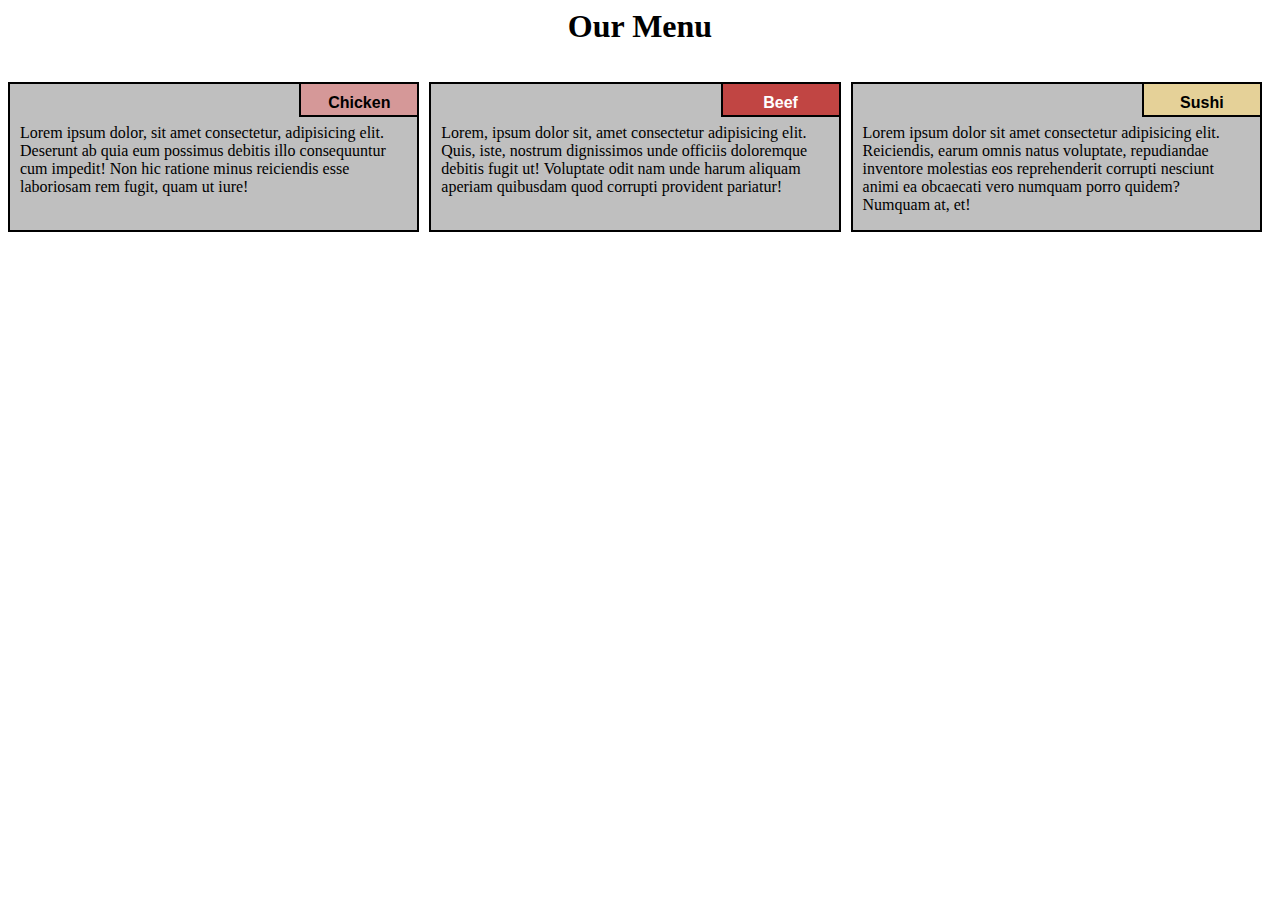
<file: index.html>
<html lang="en">
<head>
	<meta charset="UTF-8">
	<meta name="viewport" content="width=device-width, initial-scale=1.0">
	 <link rel="stylesheet" href="style.css">
	<title>Responsive Layout</title>



</head>
<body>
	<div class="row">
	<h1>Our Menu</h1>
  <div class="col-lg-4 col-md-6 col-sm-12" id="container">
    <p>Lorem ipsum dolor, sit amet consectetur, adipisicing elit. Deserunt ab quia eum possimus debitis illo consequuntur cum impedit! Non hic ratione minus reiciendis esse laboriosam rem fugit, quam ut iure!</p>
  	<p id="p1">Chicken</p>

  	</div>

  

  <div class="col-lg-4 col-md-6 col-sm-12" id="container"><p>Lorem, ipsum dolor sit, amet consectetur adipisicing elit. Quis, iste, nostrum dignissimos unde officiis doloremque debitis fugit ut! Voluptate odit nam unde harum aliquam aperiam quibusdam quod corrupti provident pariatur!</p>

  	<p id="p2">Beef</p>

  </div>

  <div class="col-lg-4 col-md-12 col-sm-12" id="container"><p>Lorem ipsum dolor sit amet consectetur adipisicing elit. Reiciendis, earum omnis natus voluptate, repudiandae inventore molestias eos reprehenderit corrupti nesciunt animi ea obcaecati vero numquam porro quidem? Numquam at, et!</p>

  	<p  id="p3">Sushi</p>

  </div>

	</div>	

</body>
</html>
</file>
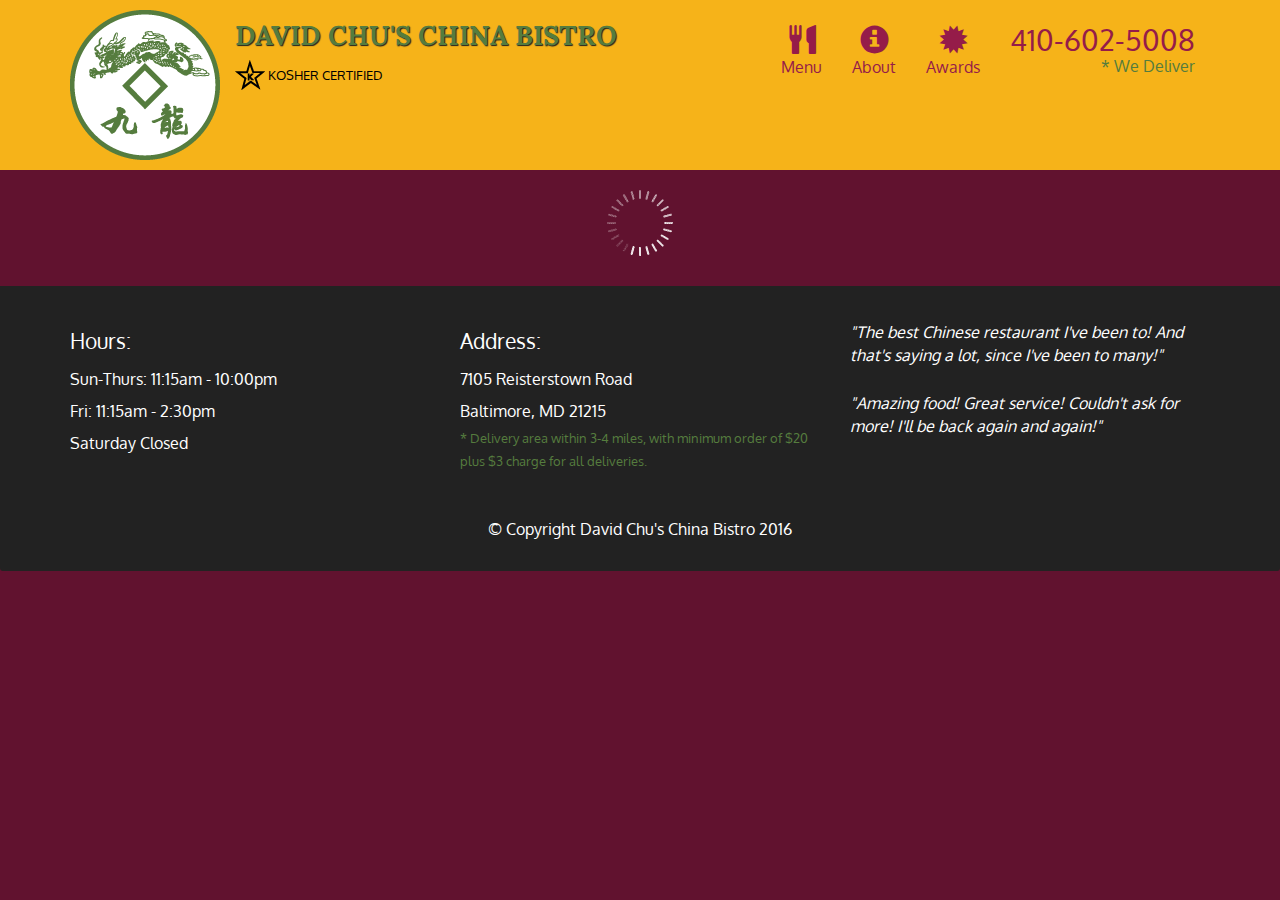
<file: module-5/index.html>
<!doctype html>
<html lang="en">
  <head>
    <meta charset="utf-8">
    <meta http-equiv="X-UA-Compatible" content="IE=edge">
    <meta name="viewport" content="width=device-width, initial-scale=1">
    <title>David Chu's China Bistro</title>
    <link rel="stylesheet" href="../module-5/css/bootstrap.min.css">
    <link rel="stylesheet" href="../module-5/css/styles.css">
    <link href='https://fonts.googleapis.com/css?family=Oxygen:400,300,700' rel='stylesheet' type='text/css'>
    <link href='https://fonts.googleapis.com/css?family=Lora' rel='stylesheet' type='text/css'>
  </head>
<body>
  <header>
    <nav id="header-nav" class="navbar navbar-default">
      <div class="container">
        <div class="navbar-header">
          <a href="index.html" class="pull-left visible-md visible-lg">
            <div id="logo-img" alt="Logo image"></div>
          </a>

          <div class="navbar-brand">
            <a href="index.html"><h1>David Chu's China Bistro</h1></a>
            <p>
              <img src="images/star-k-logo.png" alt="Kosher certification">
              <span>Kosher Certified</span>
            </p>
          </div>

          <button id="navbarToggle" type="button" class="navbar-toggle collapsed" data-toggle="collapse" data-target="#collapsable-nav" aria-expanded="false">
            <span class="sr-only">Toggle navigation</span>
            <span class="icon-bar"></span>
            <span class="icon-bar"></span>
            <span class="icon-bar"></span>
          </button>
        </div>
        
        <div id="collapsable-nav" class="collapse navbar-collapse">
           <ul id="nav-list" class="nav navbar-nav navbar-right">
            <li id="navHomeButton" class="visible-xs active">
              <a href="index.html">
                <span class="glyphicon glyphicon-home"></span> Home</a>
            </li>
            <li id="navMenuButton">
              <a href="#" onclick="$dc.loadMenuCategories();">
                <span class="glyphicon glyphicon-cutlery"></span><br class="hidden-xs"> Menu</a>
            </li>
            <li>
              <a href="#">
                <span class="glyphicon glyphicon-info-sign"></span><br class="hidden-xs"> About</a>
            </li>
            <li>
              <a href="#">
                <span class="glyphicon glyphicon-certificate"></span><br class="hidden-xs"> Awards</a>
            </li>
            <li id="phone" class="hidden-xs">
              <a href="tel:410-602-5008">
                <span>410-602-5008</span></a><div>* We Deliver</div>
            </li>
          </ul><!-- #nav-list -->
        </div><!-- .collapse .navbar-collapse -->
      </div><!-- .container -->
    </nav><!-- #header-nav -->
  </header>

  <div id="call-btn" class="visible-xs">
    <a class="btn" href="tel:410-602-5008">
    <span class="glyphicon glyphicon-earphone"></span>
    410-602-5008
    </a>
  </div>
  <div id="xs-deliver" class="text-center visible-xs">* We Deliver</div>

  <div id="main-content" class="container"></div>

  <footer class="panel-footer">
    <div class="container">
      <div class="row">
        <section id="hours" class="col-sm-4">
          <span>Hours:</span><br>
          Sun-Thurs: 11:15am - 10:00pm<br>
          Fri: 11:15am - 2:30pm<br>
          Saturday Closed
          <hr class="visible-xs">
        </section>
        <section id="address" class="col-sm-4">
          <span>Address:</span><br>
          7105 Reisterstown Road<br>
          Baltimore, MD 21215
          <p>* Delivery area within 3-4 miles, with minimum order of $20 plus $3 charge for all deliveries.</p>
          <hr class="visible-xs">
        </section>
        <section id="testimonials" class="col-sm-4">
          <p>"The best Chinese restaurant I've been to! And that's saying a lot, since I've been to many!"</p>
          <p>"Amazing food! Great service! Couldn't ask for more! I'll be back again and again!"</p>
        </section>
      </div>
      <div class="text-center">&copy; Copyright David Chu's China Bistro 2016</div>
    </div>
  </footer>

  <!-- jQuery (Bootstrap JS plugins depend on it) -->
  <!-- <script src="js/jquery-2.1.4.min.js"></script> -->
  <!-- <script src="../module-5/js/bootstrap.min.js"></script>
  <script src="../module-5/js/ajax-utils.js"></script>
  <script src="../module-5/js/script.js"></script> -->
  <script src="js/jquery-2.1.4.min.js"></script>
  <script src="js/bootstrap.min.js"></script>
  <script src="js/ajax-utils.js"></script>
  <script src="js/script.js"></script>
</body>
</html>
</file>
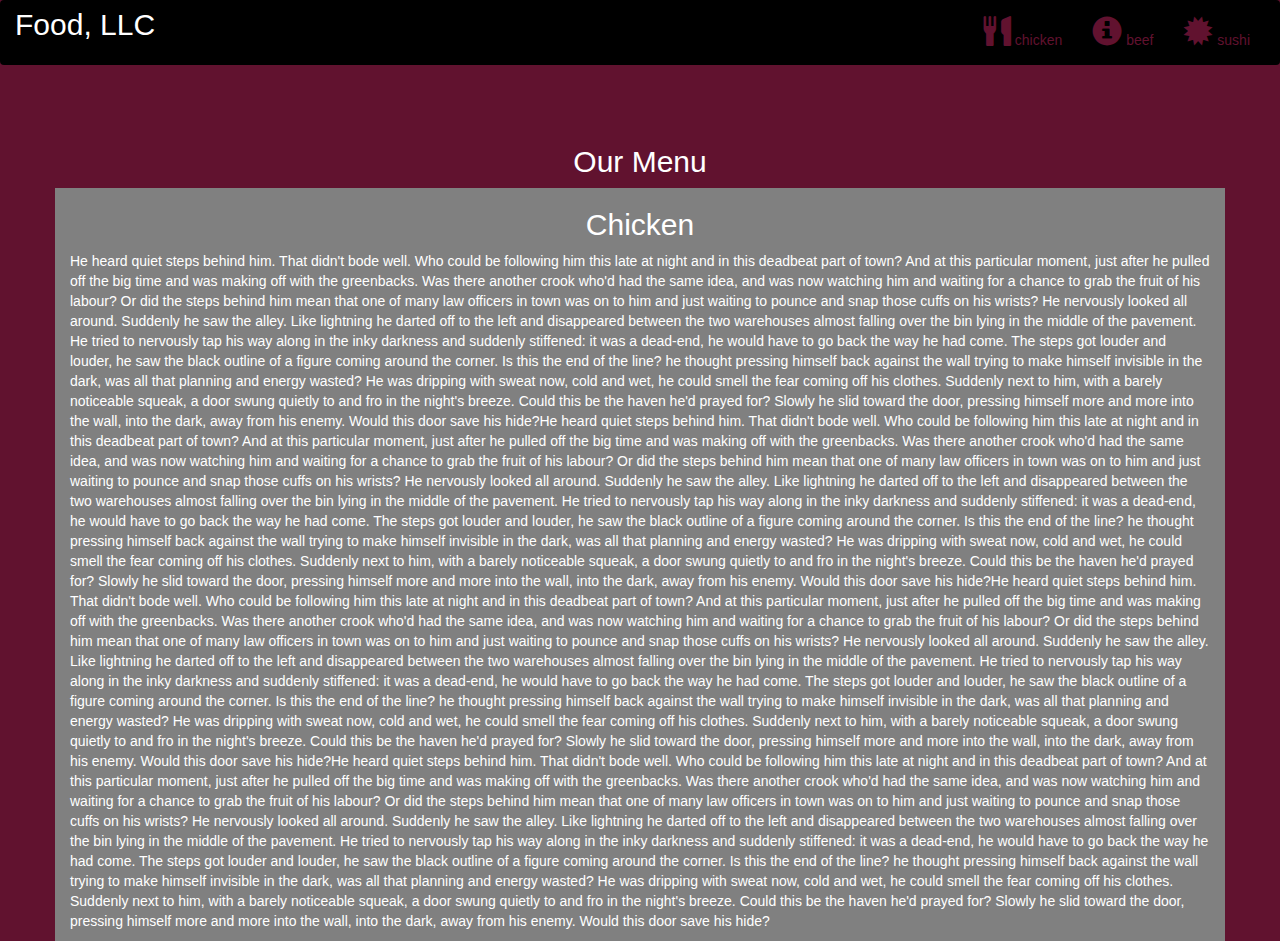
<file: index3.html>
<!DOCTYPE html>
<html lang="en">
<head>
  <title>Bootstrap Example</title>
  <meta charset="utf-8">
  <meta name="viewport" content="width=device-width, initial-scale=1">
  <link rel="stylesheet" href="https://maxcdn.bootstrapcdn.com/bootstrap/3.4.1/css/bootstrap.min.css">
  <link rel="stylesheet" type="text/css" href="style3.css">
  <script src="https://ajax.googleapis.com/ajax/libs/jquery/3.5.1/jquery.min.js"></script>
  <script src="https://maxcdn.bootstrapcdn.com/bootstrap/3.4.1/js/bootstrap.min.js"></script>
</head>
<body>

<nav class="navbar navbar-inverse">
  <div class="container-fluid">
    <div class="navbar-header">
      <button type="button" class="navbar-toggle" data-toggle="collapse" data-target="#myNavbar">
        <span class="icon-bar"></span>
        <span class="icon-bar"></span>
        <span class="icon-bar"></span>                        
      </button>
      <a class="navbar-brand" href="#" >Food, LLC</a>
    </div>
    <div class="collapse navbar-collapse" id="myNavbar">
    
      <ul class="nav navbar-nav navbar-right" >
        <li style>
        <a href="#" > 
        <span class="glyphicon glyphicon-cutlery"></span> chicken</a>
        </li>
        <li>
        <a href="#" >
        <span class="glyphicon glyphicon-info-sign"></span> beef</a>
        </li>
        <li>
        <a href="#">
        <span class="glyphicon glyphicon-certificate"></span> sushi</a>
        </li>
      </ul>
    </div>
  </div>
</nav>
<br>
<br>  
<h1><p class="text-center">Our Menu</p></h1>


<div id="main-content" class="container">
  <div id="home-tiles" class="row">
      <div class="col-md-12 col-sm-12 col-xs-12">
            
            <p id="chickstory">
          <h2>Chicken</h2>
              He heard quiet steps behind him. That didn't bode well. Who could be following him this late at night and in this deadbeat part of town? And at this particular moment, just after he pulled off the big time and was making off with the greenbacks. Was there another crook who'd had the same idea, and was now watching him and waiting for a chance to grab the fruit of his labour? Or did the steps behind him mean that one of many law officers in town was on to him and just waiting to pounce and snap those cuffs on his wrists? He nervously looked all around. Suddenly he saw the alley. Like lightning he darted off to the left and disappeared between the two warehouses almost falling over the bin lying in the middle of the pavement. He tried to nervously tap his way along in the inky darkness and suddenly stiffened: it was a dead-end, he would have to go back the way he had come. The steps got louder and louder, he saw the black outline of a figure coming around the corner. Is this the end of the line? he thought pressing himself back against the wall trying to make himself invisible in the dark, was all that planning and energy wasted? He was dripping with sweat now, cold and wet, he could smell the fear coming off his clothes. Suddenly next to him, with a barely noticeable squeak, a door swung quietly to and fro in the night's breeze. Could this be the haven he'd prayed for? Slowly he slid toward the door, pressing himself more and more into the wall, into the dark, away from his enemy. Would this door save his hide?He heard quiet steps behind him. That didn't bode well. Who could be following him this late at night and in this deadbeat part of town? And at this particular moment, just after he pulled off the big time and was making off with the greenbacks. Was there another crook who'd had the same idea, and was now watching him and waiting for a chance to grab the fruit of his labour? Or did the steps behind him mean that one of many law officers in town was on to him and just waiting to pounce and snap those cuffs on his wrists? He nervously looked all around. Suddenly he saw the alley. Like lightning he darted off to the left and disappeared between the two warehouses almost falling over the bin lying in the middle of the pavement. He tried to nervously tap his way along in the inky darkness and suddenly stiffened: it was a dead-end, he would have to go back the way he had come. The steps got louder and louder, he saw the black outline of a figure coming around the corner. Is this the end of the line? he thought pressing himself back against the wall trying to make himself invisible in the dark, was all that planning and energy wasted? He was dripping with sweat now, cold and wet, he could smell the fear coming off his clothes. Suddenly next to him, with a barely noticeable squeak, a door swung quietly to and fro in the night's breeze. Could this be the haven he'd prayed for? Slowly he slid toward the door, pressing himself more and more into the wall, into the dark, away from his enemy. Would this door save his hide?He heard quiet steps behind him. That didn't bode well. Who could be following him this late at night and in this deadbeat part of town? And at this particular moment, just after he pulled off the big time and was making off with the greenbacks. Was there another crook who'd had the same idea, and was now watching him and waiting for a chance to grab the fruit of his labour? Or did the steps behind him mean that one of many law officers in town was on to him and just waiting to pounce and snap those cuffs on his wrists? He nervously looked all around. Suddenly he saw the alley. Like lightning he darted off to the left and disappeared between the two warehouses almost falling over the bin lying in the middle of the pavement. He tried to nervously tap his way along in the inky darkness and suddenly stiffened: it was a dead-end, he would have to go back the way he had come. The steps got louder and louder, he saw the black outline of a figure coming around the corner. Is this the end of the line? he thought pressing himself back against the wall trying to make himself invisible in the dark, was all that planning and energy wasted? He was dripping with sweat now, cold and wet, he could smell the fear coming off his clothes. Suddenly next to him, with a barely noticeable squeak, a door swung quietly to and fro in the night's breeze. Could this be the haven he'd prayed for? Slowly he slid toward the door, pressing himself more and more into the wall, into the dark, away from his enemy. Would this door save his hide?He heard quiet steps behind him. That didn't bode well. Who could be following him this late at night and in this deadbeat part of town? And at this particular moment, just after he pulled off the big time and was making off with the greenbacks. Was there another crook who'd had the same idea, and was now watching him and waiting for a chance to grab the fruit of his labour? Or did the steps behind him mean that one of many law officers in town was on to him and just waiting to pounce and snap those cuffs on his wrists? He nervously looked all around. Suddenly he saw the alley. Like lightning he darted off to the left and disappeared between the two warehouses almost falling over the bin lying in the middle of the pavement. He tried to nervously tap his way along in the inky darkness and suddenly stiffened: it was a dead-end, he would have to go back the way he had come. The steps got louder and louder, he saw the black outline of a figure coming around the corner. Is this the end of the line? he thought pressing himself back against the wall trying to make himself invisible in the dark, was all that planning and energy wasted? He was dripping with sweat now, cold and wet, he could smell the fear coming off his clothes. Suddenly next to him, with a barely noticeable squeak, a door swung quietly to and fro in the night's breeze. Could this be the haven he'd prayed for? Slowly he slid toward the door, pressing himself more and more into the wall, into the dark, away from his enemy. Would this door save his hide?
            </p>
      </div>
    </div>
</div>

</body>
</html>
</file>
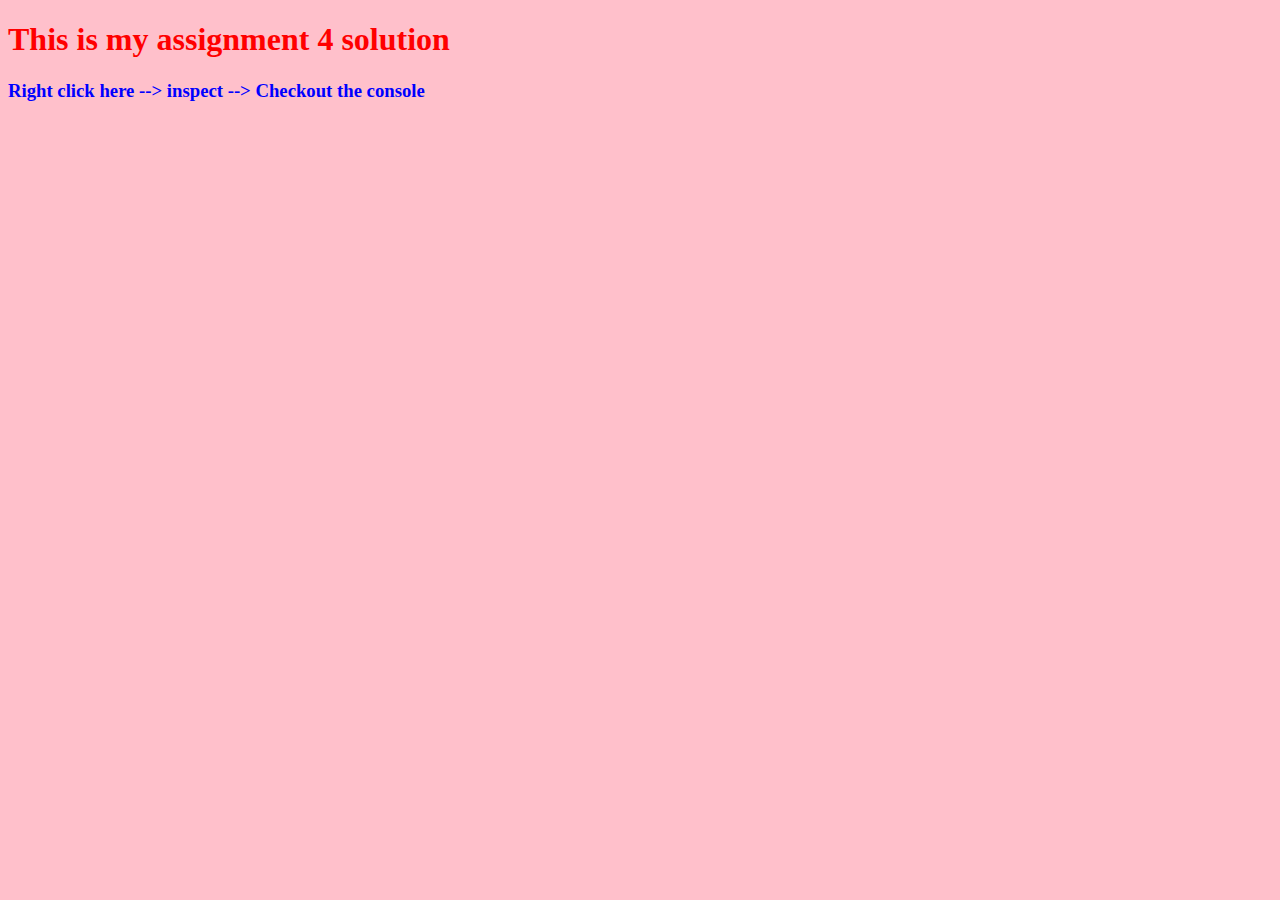
<file: index4.html>
<!DOCTYPE html>
<html>
<head>
<title></title>
</head>
<body bgcolor="pink">
	<h1 style="color:red">This is my assignment 4 solution</h1>
	<h3 style="color: blue;">Right click here --> inspect --> Checkout the console</h3>

<script src="script1.js"></script>
</body>
</html>
</file>
<file: style.css>
*{
  box-sizing: border-box;
}

h1{
  text-align: center;
}

p {
  background-color: #bfbfbf;
  border: 2px solid black;
  height: 150px;
  margin-right: 10px;
  padding: 40px 10px 5px 10px;
  overflow: hidden;
}


#container {
  position: relative;
  
}

#p1 {
  background-color: #D59898;
  position: absolute;
  top: 0;
  right: 0;
  font-weight: bold;
  height: 35px;
  width: 120px;
  padding: 10px;
  text-align: center;
  font-family: Arial, Helvetica, sans-serif;

}
#p2 {
  background-color:#C14543 ;
  color: white;
  position: absolute;
  top: 0;
  right: 0;
  font-weight: bold;
  height: 35px;
  width: 120px;
  padding: 10px;
  text-align: center;
  font-family: Arial, Helvetica, sans-serif;

}
#p3 {
 background-color: #E5D198;
  position: absolute;
  top: 0;
  right: 0;
  font-weight: bold;
  height: 35px;
  width: 120px;
  padding: 10px;
  text-align: center;
  font-family: Arial, Helvetica, sans-serif;

}


.row {
  width: 100%;

}


/********** Large devices only **********/
@media (min-width: 992px) {
  .col-lg-1, .col-lg-2, .col-lg-3, .col-lg-4, .col-lg-5, .col-lg-6, .col-lg-7, .col-lg-8, .col-lg-9, .col-lg-10, .col-lg-11, .col-lg-12 {
    float: left;
  }
  .col-lg-1 {
    width: 8.33%;
  }
  .col-lg-2 {
    width: 16.66%;
  }
  .col-lg-3 {
    width: 25%;
  }
  .col-lg-4 {
    width: 33.33%;
  
  }
  .col-lg-5 {
    width: 41.66%;
  }
  .col-lg-6 {
    width: 50%;
  }
  .col-lg-7 {
    width: 58.33%;
  }
  .col-lg-8 {
    width: 66.66%;
  }
  .col-lg-9 {
    width: 74.99%;
  }
  .col-lg-10 {
    width: 83.33%;
  }
  .col-lg-11 {
    width: 91.66%;
  }
  .col-lg-12 {
    width: 100%;
  }

  
}

/********** Medium devices only **********/
@media (min-width: 768px) and (max-width: 991px) {
  .col-md-1, .col-md-2, .col-md-3, .col-md-4, .col-md-5, .col-md-6, .col-md-7, .col-md-8, .col-md-9, .col-md-10, .col-md-11, .col-md-12 {
    float: left;
   
  }
  .col-md-1 {
    width: 8.33%;
  }
  .col-md-2 {
    width: 16.66%;
  }
  .col-md-3 {
    width: 25%;
  }
  .col-md-4 {
    width: 33.33%;
  }
  .col-md-5 {
    width: 41.66%;
  }
  .col-md-6 {
    width: 50%;
  }
  .col-md-7 {
    width: 58.33%;
  }
  .col-md-8 {
    width: 66.66%;
  }
  .col-md-9 {
    width: 74.99%;
  }
  .col-md-10 {
    width: 83.33%;
  }
  .col-md-11 {
    width: 91.66%;
  }
  .col-md-12 {
    width: 100%;
  }
}

/********** Mobile only **********/
@media (max-width: 767px) {
  .col-sm-1, .col-sm-2, .col-sm-3, .col-sm-4, .col-sm-5, .col-sm-6, .col-sm-7, .col-sm-8, .col-sm-9, .col-sm-10, .col-sm-11, .col-sm-12 {
    float: left;
  }
  .col-sm-1 {
    width: 8.33%;
  }
  .col-sm-2 {
    width: 16.66%;
  }
  .col-sm-3 {
    width: 25%;
  }
  .col-sm-4 {
    width: 33.33%;
  
  }
  .col-sm-5 {
    width: 41.66%;
  }
  .col-sm-6 {
    width: 50%;
  }
  .col-sm-7 {
    width: 58.33%;
  }
  .col-sm-8 {
    width: 66.66%;
  }
  .col-sm-9 {
    width: 74.99%;
  }
  .col-sm-10 {
    width: 83.33%;
  }
  .col-sm-11 {
    width: 91.66%;
  }
  .col-sm-12 {
    width: 100%;
  }

  
}
</file>
<file: module-5/css/styles.css>
body {
  font-size: 16px;
  color: #fff;
  background-color: #61122f;
  font-family: 'Oxygen', sans-serif;
}

/** HEADER **/
#header-nav {
  background-color: #f6b319;
  border-radius: 0;
  border: 0;
}

#logo-img {
  background: url('../images/restaurant-logo_large.png') no-repeat;
  width: 150px;
  height: 150px;
  margin: 10px 15px 10px 0;
}

.navbar-brand {
  padding-top: 25px;
}
.navbar-brand h1 { /* Restaurant name */
  font-family: 'Lora', serif;
  color: #557c3e;
  font-size: 1.5em;
  text-transform: uppercase;
  font-weight: bold;
  text-shadow: 1px 1px 1px #222;
  margin-top: 0;
  margin-bottom: 0;
  line-height: .75;
}
.navbar-brand a:hover, .navbar-brand a:focus {
  text-decoration: none;
}
.navbar-brand p { /* Kosher cert */
  color: #000;
  text-transform: uppercase;
  font-size: .7em;
  margin-top: 15px;
}
.navbar-brand p span { /* Star-K */
  vertical-align: middle;
}

#nav-list {
  margin-top: 10px;
}
#nav-list a {
  color: #951C49;
  text-align: center;
}
#nav-list a:hover {
  background: #E7E7E7;
}
#nav-list a span {
  font-size: 1.8em;
}

#phone {
  margin-top: 5px;
}
#phone a { /* Phone number */
  text-align: right;
  padding-bottom: 0;
}
#phone div { /* We Deliver */
  color: #557c3e;
  text-align: right;
  padding-right: 15px;
}

.navbar-header button.navbar-toggle, .navbar-header .icon-bar {
  border: 1px solid #61122f;
}
.navbar-header button.navbar-toggle {
  clear: both;
  margin-top: -30px;
}
/* END HEADER */

/* FOOTER */
.panel-footer {
  margin-top: 30px;
  padding-top: 35px;
  padding-bottom: 30px;
  background-color: #222;
  border-top: 0;
}
.panel-footer div.row {
  margin-bottom: 35px;
}
#hours, #address {
  line-height: 2;
}
#hours > span, #address > span {
  font-size: 1.3em;
}
#address p {
  color: #557c3e;
  font-size: .8em;
  line-height: 1.8;
}
#testimonials {
  font-style: italic;
}
#testimonials p:nth-child(2) {
  margin-top: 25px;
}
/* END FOOTER */



/* HOME PAGE */
.container .jumbotron {
  box-shadow: 0 0 50px #3F0C1F;
  border: 2px solid #3F0C1F;
}

#menu-tile, #specials-tile, #map-tile {
  height: 250px;
  width: 100%;
  margin-bottom: 15px;
  position: relative;
  border: 2px solid #3F0C1F;
  overflow: hidden;
}
#menu-tile:hover, #specials-tile:hover, #map-tile:hover {
  box-shadow: 0 1px 5px 1px #cccccc;
}
#menu-tile {
  background: url('../images/menu-tile.jpg') no-repeat;
  background-position: center;
}
#specials-tile {
  background: url('../images/specials-tile.jpg') no-repeat;
  background-position: center;
}
#menu-tile span, #specials-tile span, #map-tile span {
  position: absolute;
  bottom: 0;
  right: 0;
  width: 100%;
  text-align: center;
  font-size: 1.6em;
  text-transform: uppercase;
  background-color: #000;
  color: #fff;
  opacity: .8;
}
/* END HOME PAGE */

/* MENU CATEGORIES PAGE */
.category-tile { 
  position: relative;
  border: 2px solid #3F0C1F;
  overflow: hidden;
  width: 200px;
  height: 200px;
  margin: 0 auto 15px;
}
.category-tile span {
  position: absolute;
  bottom: 0;
  right: 0;
  width: 100%;
  text-align: center;
  font-size: 1.2em;
  text-transform: uppercase;
  background-color: #000;
  color: #fff;
  opacity: .8;
}
.category-tile:hover {
  box-shadow: 0 1px 5px 1px #cccccc;
}

#menu-categories-title + div {
  margin-bottom: 50px;
}
/* END MENU CATEGORIES PAGE */

/* SINGLE CATEGORY PAGE */
.menu-item-tile {
  margin-bottom: 25px;
}
.menu-item-tile hr {
  width: 80%;
}
.menu-item-tile .menu-item-price {
  font-size: 1.1em;
  text-align: right;
  margin-top: -15px;
  margin-right: -15px;
}
.menu-item-tile .menu-item-price span {
  font-size: .6em;
}
.menu-item-photo {
  position: relative;
  border: 2px solid #3F0C1F; 
  overflow: hidden;
  padding: 0;
  margin-right: -15px;
  margin-left: auto;
  margin-bottom: 20px;
  max-width: 250px;
}
.menu-item-photo div {
  position: absolute;
  bottom: 0;
  right: 0;
  width: 80px;
  background-color: #557c3e;
  text-align: center;
}
.menu-item-description {
  padding-right: 30px;
}
h3.menu-item-title {
  margin: 0 0 10px;
}
.menu-item-details {
  font-size: .9em;
  font-style: italic;
}
/* END SINGLE CATEGORY PAGE */


/********** Large devices only **********/
@media (min-width: 1200px) {
  .container .jumbotron {
    background: url('../images/jumbotron_1200.jpg') no-repeat;
    height: 675px;
  }
}

/********** Medium devices only **********/
@media (min-width: 992px) and (max-width: 1199px) {
  /* Header */
  #logo-img {
    background: url('../images/restaurant-logo_medium.png') no-repeat;
    width: 100px;
    height: 100px;
    margin: 5px 5px 5px 0;
  }
  /* End Header */

  /* Home Page */
  .container .jumbotron {
    background: url('../images/jumbotron_992.jpg') no-repeat;
    height: 558px;
  }
  /* End Home Page */
}

/********** Small devices only **********/
@media (min-width: 768px) and (max-width: 991px) {
  /* Home Page */
  .container .jumbotron {
    background: url('../images/jumbotron_768.jpg') no-repeat;
    height: 432px;
  }
  /* End Home Page */
}

/********** Extra small devices only **********/
@media (max-width: 767px) {
  /* Header */
  .navbar-brand {
    padding-top: 10px;
    height: 80px;
  }
  .navbar-brand h1 { /* Restaurant name */
    padding-top: 10px;
    font-size: 5vw; /* 1vw = 1% of viewport width */
  }
  .navbar-brand p { /* Kosher cert */
    font-size: .6em;
    margin-top: 12px;
  }
  .navbar-brand p img { /* Star-K */
    height: 20px;
  }

  #collapsable-nav a { /* Collapsed nav menu text */
    font-size: 1.2em;
  }
  #collapsable-nav a span { /* Collapsed nav menu glyph */
    font-size: 1em;
    margin-right: 5px;
  }

  #call-btn > a {
    font-size: 1.5em;
    display: block;
    margin: 0 20px;
    padding: 10px;
    border: 2px solid #fff;
    background-color: #f6b319;
    color: #951c49;
  }
  #xs-deliver {
    margin-top: 5px;
    font-size: .7em;
    letter-spacing: .1em;
    text-transform: uppercase;
  }
  /* End Header */

  /* Footer */
  .panel-footer section {
    margin-bottom: 30px;
    text-align: center;
  }
  .panel-footer section:nth-child(3) {
    margin-bottom: 0; /* margin already exists on the whole row */
  }
  .panel-footer section hr {
    width: 50%;
  }
  /* End Footer */

  /* Home Page */
  .container .jumbotron {
    margin-top: 30px;
    padding: 0;
  }
  #menu-tile, #specials-tile {
    width: 360px;
    margin: 0 auto 15px;
  }

  .menu-item-photo {
    margin-right: auto;
  }
  .menu-item-tile .menu-item-price {
    text-align: center;
  }
  .menu-item-description {
    text-align: center;;
  }
}


/********** Super extra small devices Only :-) (e.g., iPhone 4) **********/
@media (max-width: 479px) {
  /* Header */
  .navbar-brand h1 { /* Restaurant name */
    padding-top: 5px;
    font-size: 6vw;
  }
  /* End Header */
  
  /* Home page */
  #menu-tile, #specials-tile {
    width: 280px;
    margin: 0 auto 15px;
  }

  .col-xxs-12 {
    position: relative;
    min-height: 1px;
    padding-right: 15px;
    padding-left: 15px;
    float: left;
    width: 100%;
  }
}
</file>
<file: style3.css>
*{
	margin: 0;
	padding: 0;
	
}
.navbar{

border: none;
background-color: black;
color: #61122F;
}
body{
	background-color: #61122F;
	color: white;
}
.glyphicon{
	font-size: 30px;
	color:#61122F; 
}

.center{
	width: 90%;
	background-color: grey;

}
.container
{
	background-color: grey;
}
.text-center{
	font-size: 30px;
}

h2{
	text-align: center;
}
#myNavbar ul li a {
	color: #61122F;
}
.navbar-brand{
font-size: 30px;	
}
</file>
